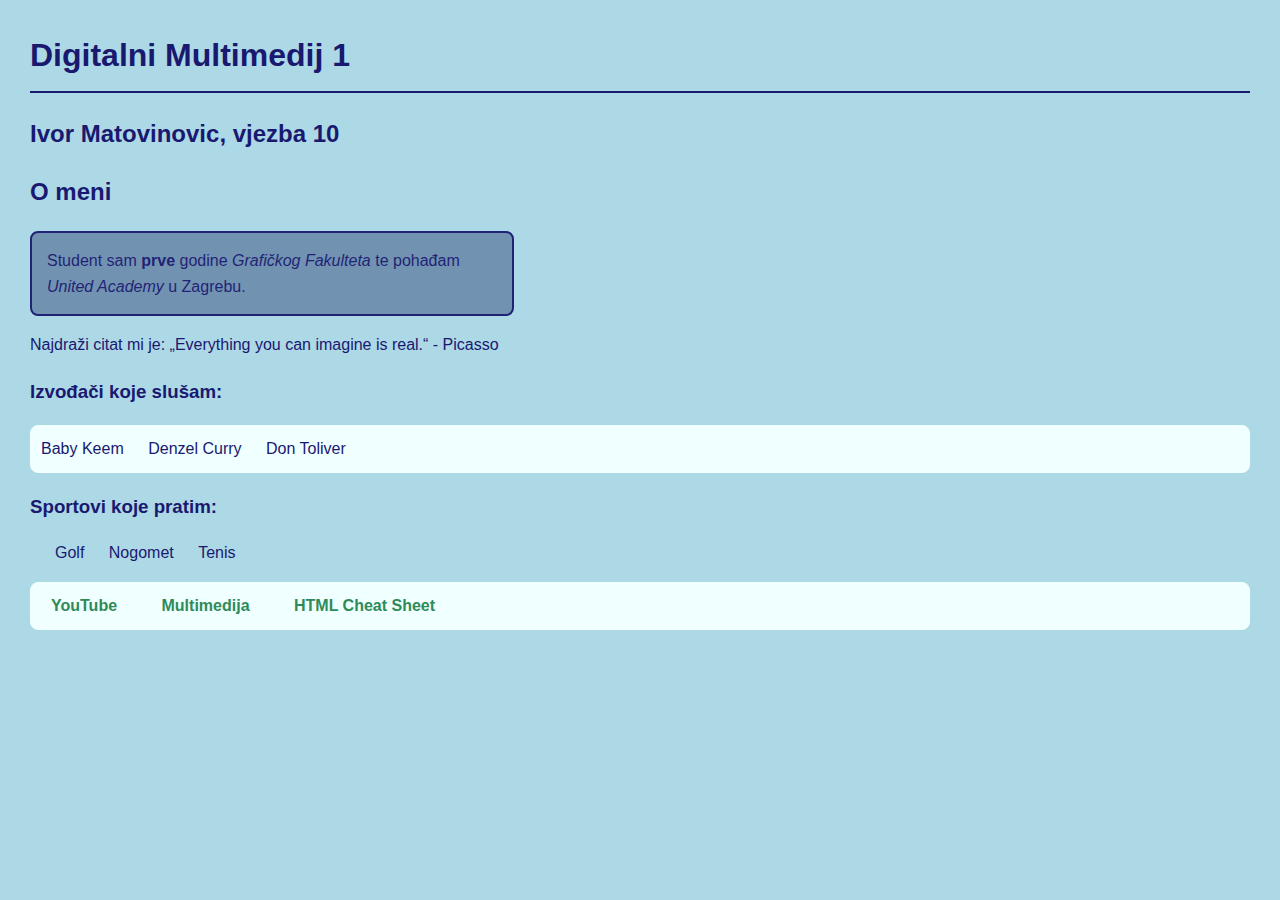
<file: index.html>
<!DOCTYPE html>
<html lang="hr">
<head>
	<meta charset="UTF-8">
	<meta name="viewport" content="width=device-width, initial-scale=1.0">
	<title>Ivor Matovinovic - moj html dokument</title>
	<link rel="stylesheet" href=style.css.css>
</head>
<body>
	<!-- Naslovi -->
	<h1>Digitalni Multimedij 1</h1>
	<h2>Ivor Matovinovic, vjezba 10</h2>
	<h2>O meni</h2>
	<p>Student sam <b>prve</b> godine <i>Grafičkog Fakulteta</i> te pohađam <i>United Academy</i> u Zagrebu.</p> Najdraži citat mi je:
	<q>Everything you can imagine is real.</q> - Picasso
	<nav>
	
<!-- Liste -->
    <section>
        <h3>Izvođači koje slušam:</h3></h3>
        <ul>
            <li>Baby Keem</li>
            <li>Denzel Curry</li>
            <li>Don Toliver</li>
        </ul>

        <h3>Sportovi koje pratim:</h3></h3>
        <ol>
            <li>Golf</li>
            <li>Nogomet</li>
            <li>Tenis</li>
        </ol>
    </section>

	 <!-- Navigacijska lista -->
	<ul>
	<li><a href="https://youtube.com">YouTube</a></li>
	<li><a href="Ivor_Matovinovic_Multimedija.html">Multimedija</a></li>
	<li><a href="HTML_Cheat_Sheet.pdf">HTML Cheat Sheet</a></li>
	</ul>
	</nav>
</body>
</html>
</file>
